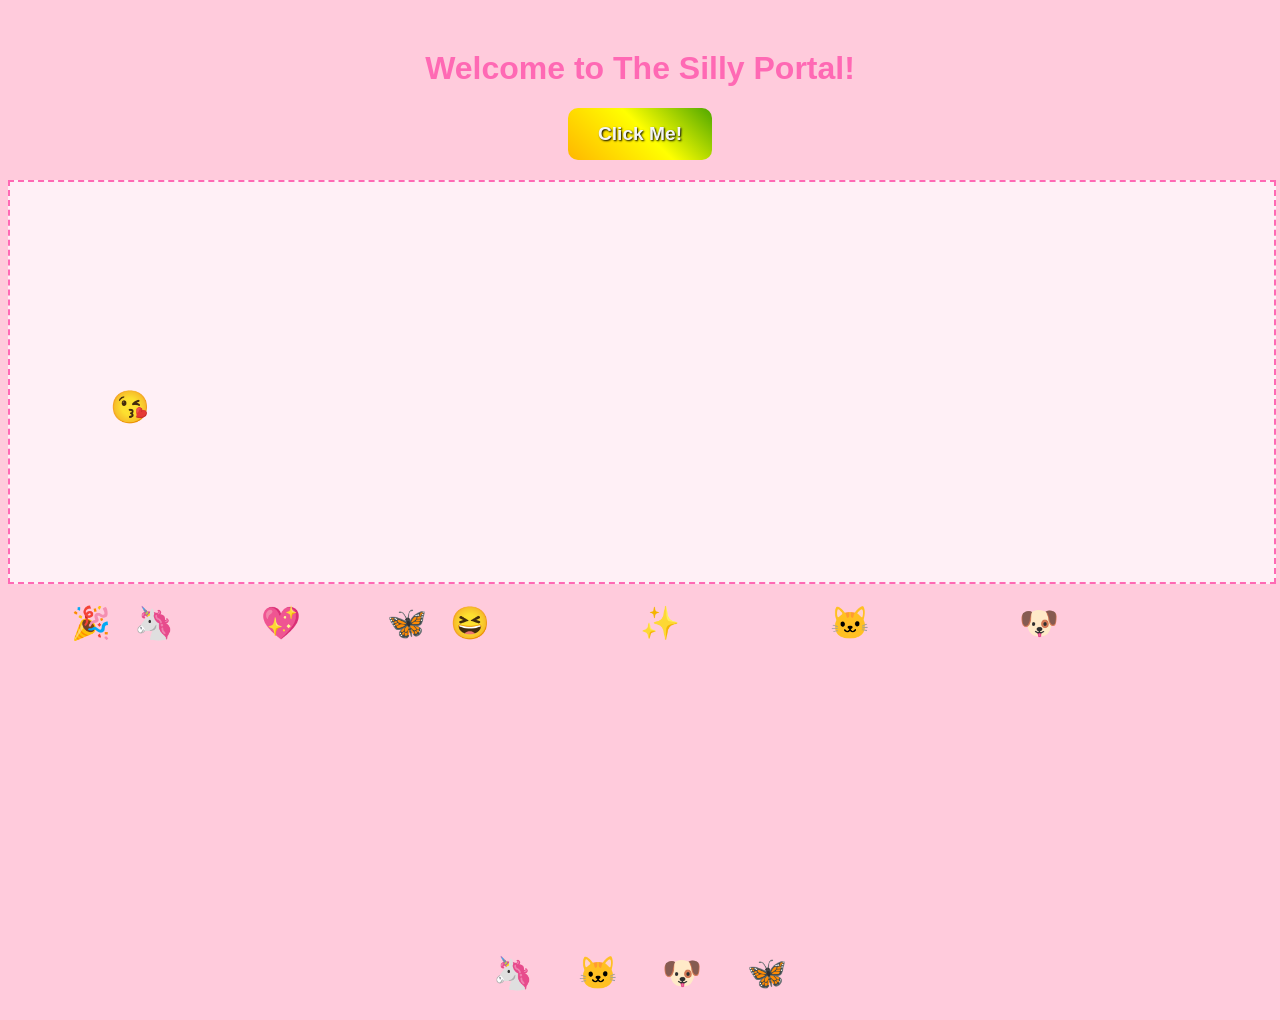
<file: index.html>
<!DOCTYPE html>
<html lang="en">
<head>
  <meta charset="UTF-8">
  <meta name="viewport" content="width=device-width, initial-scale=1.0">
  <title>The Silly Portal</title>
  <link rel="stylesheet" href="style.css">
</head>
<body>
  <h1>Welcome to The Silly Portal!</h1>
  <button id="funButton">Click Me!</button>
  <div id="gameArea"></div>
  <div id="floatingEmojis">
    <span>🎉</span>
    <span>💖</span>
    <span>😆</span>
    <span>✨</span>
    <span>🐱</span>
    <span>🐶</span>
    <span>🦄</span>
    <span>🦋</span>
  </div>
  <div class="surpriseEmojis">
    <div class="surpriseEmoji">🦄
      <span class="tooltip">Unicorn magic! 🪄</span>
    </div>
    <div class="surpriseEmoji">🐱
      <span class="tooltip">Cats rule the world! 😸</span>
    </div>
    <div class="surpriseEmoji">🐶
      <span class="tooltip">Dogs are the best! 🐾</span>
    </div>
    <div class="surpriseEmoji">🦋
      <span class="tooltip">Butterflies bring joy! 🌸</span>
    </div>
  </div>
  <script src="script.js"></script>
</body>
</html>
</file>
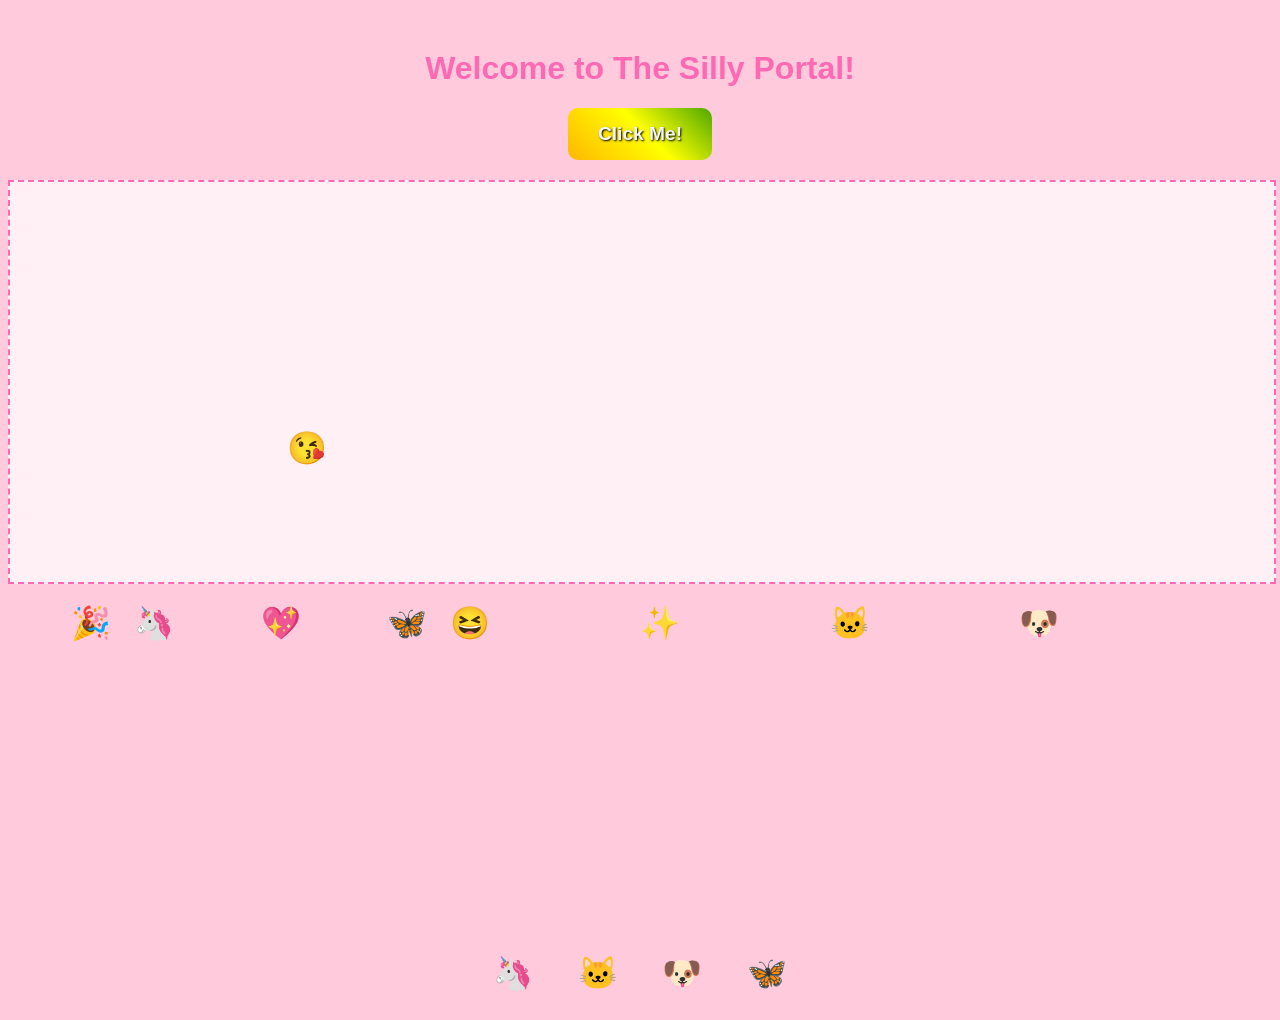
<file: fun-website/index.html>
<!DOCTYPE html>
<html lang="en">
<head>
  <meta charset="UTF-8">
  <meta name="viewport" content="width=device-width, initial-scale=1.0">
  <title>The Silly Portal</title>
  <link rel="stylesheet" href="style.css">
</head>
<body>
  <h1>Welcome to The Silly Portal!</h1>

  <button id="funButton">Click Me!</button>

  <div id="gameArea"></div>

  <div id="floatingEmojis">
    <span>🎉</span>
    <span>💖</span>
    <span>😆</span>
    <span>✨</span>
    <span>🐱</span>
    <span>🐶</span>
    <span>🦄</span>
    <span>🦋</span>
  </div>

  <div class="surpriseEmojis">
    <div class="surpriseEmoji">🦄
      <span class="tooltip">Unicorn magic! 🪄</span>
    </div>
    <div class="surpriseEmoji">🐱
      <span class="tooltip">Cats rule the world! 😸</span>
    </div>
    <div class="surpriseEmoji">🐶
      <span class="tooltip">Dogs are the best! 🐾</span>
    </div>
    <div class="surpriseEmoji">🦋
      <span class="tooltip">Butterflies bring joy! 🌸</span>
    </div>
  </div>

  <script src="script.js"></script>
</body>
</html>
</file>
<file: style.css>
body {
  background-color: #ffcbdc; 
  text-align: center;
  font-family: Arial, sans-serif;
}

h1 {
  color: #ff69b4; 
  margin-top: 50px;
}

#funButton {
  background: linear-gradient(45deg, red, orange, yellow, green, blue, indigo, violet);
  border: none;
  background-size: 400% 400%;
  animation: rainbow 5s ease infinite;
  padding: 15px 30px;
  border-radius: 10px;
  color: whitesmoke;
  font-size: 1.2rem;
  cursor: pointer;
  font-weight: bold;
  text-shadow: 1px 1px 2px black;
}

@keyframes rainbow {
  0% { background-position: 0% 50%; }
  50% { background-position: 100% 50%; }
  100% { background-position: 0% 50%; }
}

#gameArea {
  position: relative;
  width: 100%;
  height: 400px;
  border: 2px dashed #ff69b4;
  margin: 20px auto;
  background-color: #fff0f6;
  overflow: hidden;
}

#floatingEmojis {
  position: relative;
  width: 100%;
  height: 300px;
  overflow: hidden;
}

#floatingEmojis span {
  position: absolute;
  font-size: 2rem;
  animation: floatSpinScaleSway 5s ease-in-out infinite;
}

@keyframes floatSpinScaleSway {
  0%   { transform: translateY(0) translateX(0) rotate(0deg) scale(1); }
  25%  { transform: translateY(-20px) translateX(10px) rotate(90deg) scale(1.2); }
  50%  { transform: translateY(-50px) translateX(0) rotate(180deg) scale(1.5); }
  75%  { transform: translateY(-20px) translateX(-10px) rotate(270deg) scale(1.2); }
  100% { transform: translateY(0) translateX(0) rotate(360deg) scale(1); }
}

/* Starting positions */
#floatingEmojis span:nth-child(1) { left: 5%; animation-delay: 0s;}
#floatingEmojis span:nth-child(2) { left: 20%; animation-delay: 1s;}
#floatingEmojis span:nth-child(3) { left: 35%; animation-delay: 2s;}
#floatingEmojis span:nth-child(4) { left: 50%; animation-delay: 2.5s;}
#floatingEmojis span:nth-child(5) { left: 65%; animation-delay: 3s;}
#floatingEmojis span:nth-child(6) { left: 80%; animation-delay: 4.5s;}
#floatingEmojis span:nth-child(7) { left: 10%; animation-delay: 5s;}
#floatingEmojis span:nth-child(8) { left: 30%; animation-delay: 6.5s;}

/* Surprise emoji tooltips */
.surpriseEmojis {
  margin-top: 30px;
}

.surpriseEmoji {
  display: inline-block;
  position: relative;
  font-size: 2rem;
  margin: 20px;
  cursor: pointer;
}

.surpriseEmoji .tooltip {
  visibility: hidden;
  background-color: #ff69b4;
  color: white;
  text-align: center;
  border-radius: 8px;
  padding: 5px 10px;
  position: absolute;
  bottom: 150%;
  left: 50%;
  transform: translateX(-50%);
  white-space: nowrap;
  font-size: 1rem;
  opacity: 0;
  transition: opacity 0.3s;
  pointer-events: none;
}

.surpriseEmoji:hover .tooltip {
  visibility: visible;
  opacity: 1;
}
</file>
<file: fun-website/style.css>
body {
  background-color: #ffcbdc; 
  text-align: center;
  font-family: Arial, sans-serif;
}

h1 {
  color: #ff69b4; 
  margin-top: 50px;
}

#funButton {
  background: linear-gradient(45deg, red, orange, yellow, green, blue, indigo, violet);
  border: none;
  background-size: 400% 400%;
  animation: rainbow 5s ease infinite;
  padding: 15px 30px;
  border-radius: 10px;
  color: whitesmoke;
  font-size: 1.2rem;
  cursor: pointer;
  font-weight: bold;
  text-shadow: 1px 1px 2px black;
}

@keyframes rainbow {
  0% { background-position: 0% 50%; }
  50% { background-position: 100% 50%; }
  100% { background-position: 0% 50%; }
}

#gameArea {
  position: relative;
  width: 100%;
  height: 400px;
  border: 2px dashed #ff69b4;
  margin: 20px auto;
  background-color: #fff0f6;
  overflow: hidden;
}

#floatingEmojis {
  position: relative;
  width: 100%;
  height: 300px;
  overflow: hidden;
}

#floatingEmojis span {
  position: absolute;
  font-size: 2rem;
  animation: floatSpinScaleSway 5s ease-in-out infinite;
}

@keyframes floatSpinScaleSway {
  0%   { transform: translateY(0) translateX(0) rotate(0deg) scale(1); }
  25%  { transform: translateY(-20px) translateX(10px) rotate(90deg) scale(1.2); }
  50%  { transform: translateY(-50px) translateX(0) rotate(180deg) scale(1.5); }
  75%  { transform: translateY(-20px) translateX(-10px) rotate(270deg) scale(1.2); }
  100% { transform: translateY(0) translateX(0) rotate(360deg) scale(1); }
}

/* Starting positions */
#floatingEmojis span:nth-child(1) { left: 5%; animation-delay: 0s;}
#floatingEmojis span:nth-child(2) { left: 20%; animation-delay: 1s;}
#floatingEmojis span:nth-child(3) { left: 35%; animation-delay: 2s;}
#floatingEmojis span:nth-child(4) { left: 50%; animation-delay: 2.5s;}
#floatingEmojis span:nth-child(5) { left: 65%; animation-delay: 3s;}
#floatingEmojis span:nth-child(6) { left: 80%; animation-delay: 4.5s;}
#floatingEmojis span:nth-child(7) { left: 10%; animation-delay: 5s;}
#floatingEmojis span:nth-child(8) { left: 30%; animation-delay: 6.5s;}

/* Surprise emoji tooltips */
.surpriseEmojis {
  margin-top: 30px;
}

.surpriseEmoji {
  display: inline-block;
  position: relative;
  font-size: 2rem;
  margin: 20px;
  cursor: pointer;
}

.surpriseEmoji .tooltip {
  visibility: hidden;
  background-color: #ff69b4;
  color: white;
  text-align: center;
  border-radius: 8px;
  padding: 5px 10px;
  position: absolute;
  bottom: 150%;
  left: 50%;
  transform: translateX(-50%);
  white-space: nowrap;
  font-size: 1rem;
  opacity: 0;
  transition: opacity 0.3s;
  pointer-events: none;
}

.surpriseEmoji:hover .tooltip {
  visibility: visible;
  opacity: 1;
}
</file>
